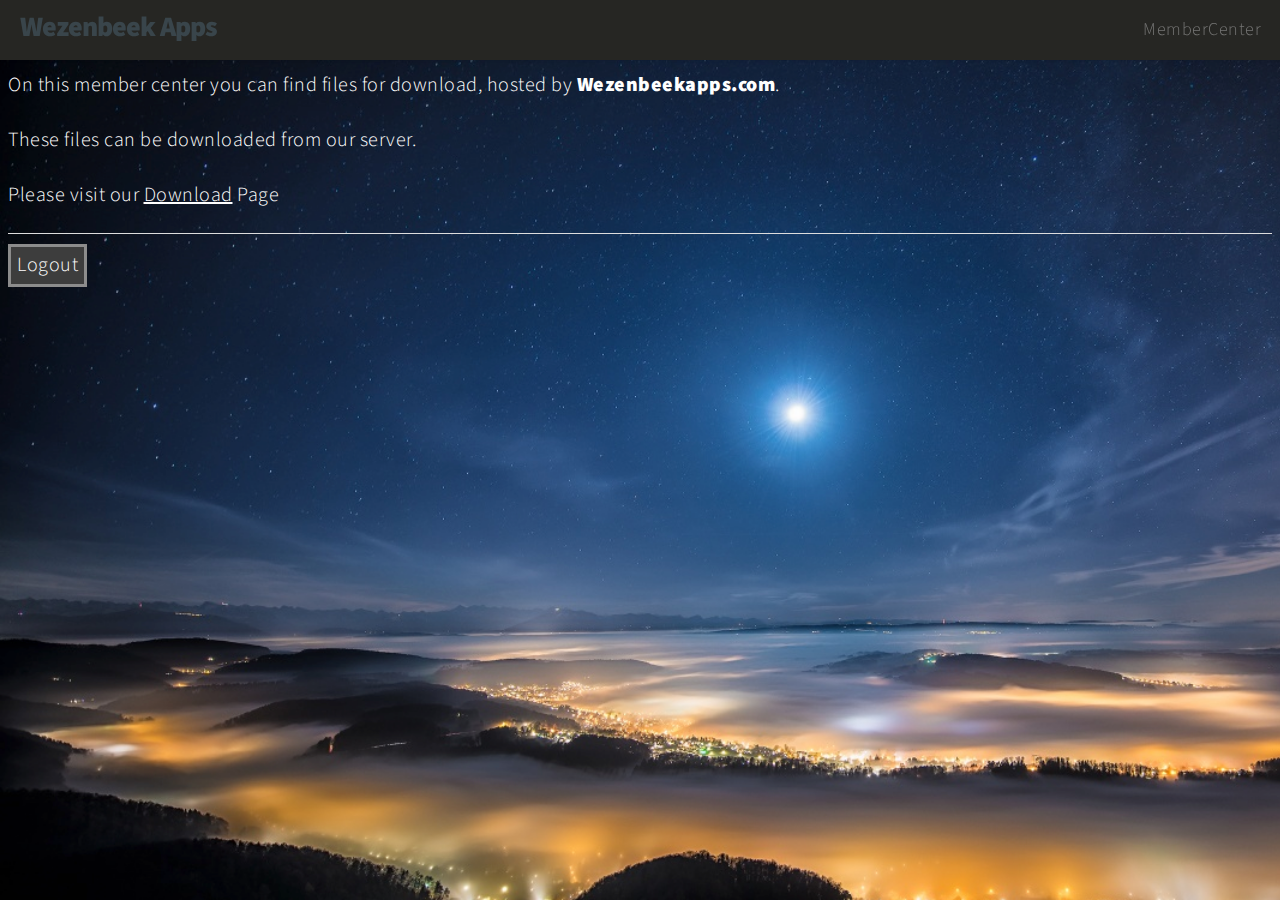
<file: LoginSite/home.html>
<html>
<title>Logged In : Member Center</title>
<head>
    <link rel="stylesheet" type="text/css" href="memberStyles.css">
</head>
<!-- Header -->
			<header id="header">

<!-- Logo -->
					<h1 id="logo"><a href="http://www.wezenbeekapps.com">Wezenbeek Apps</a></h1>
				
<!-- Nav -->
					<nav id="nav">
						<ul>
							<li>MemberCenter</li>
						</ul>
					</nav>

			</header>
<body>
    <p class="newsBody">
    <p>On this member center you can find files for download, hosted by <strong>Wezenbeekapps.com</strong>.</p>
    <p>These files can be downloaded from our server.</p>
    <p>Please visit our <a class="GoToFiles" href="Files.html">Download</a> Page</p>
    </p>
    <hr>
    <input type="button" class="LogOut" onclick="Alert(this.form)" value="Logout"/>    
</body>
<script language="javascript">
function Alert(form)/*function to check userid & password*/
{
    alert("Member is uitgelogd")
    history.go(-1)
}
</script>
</html>
</file>
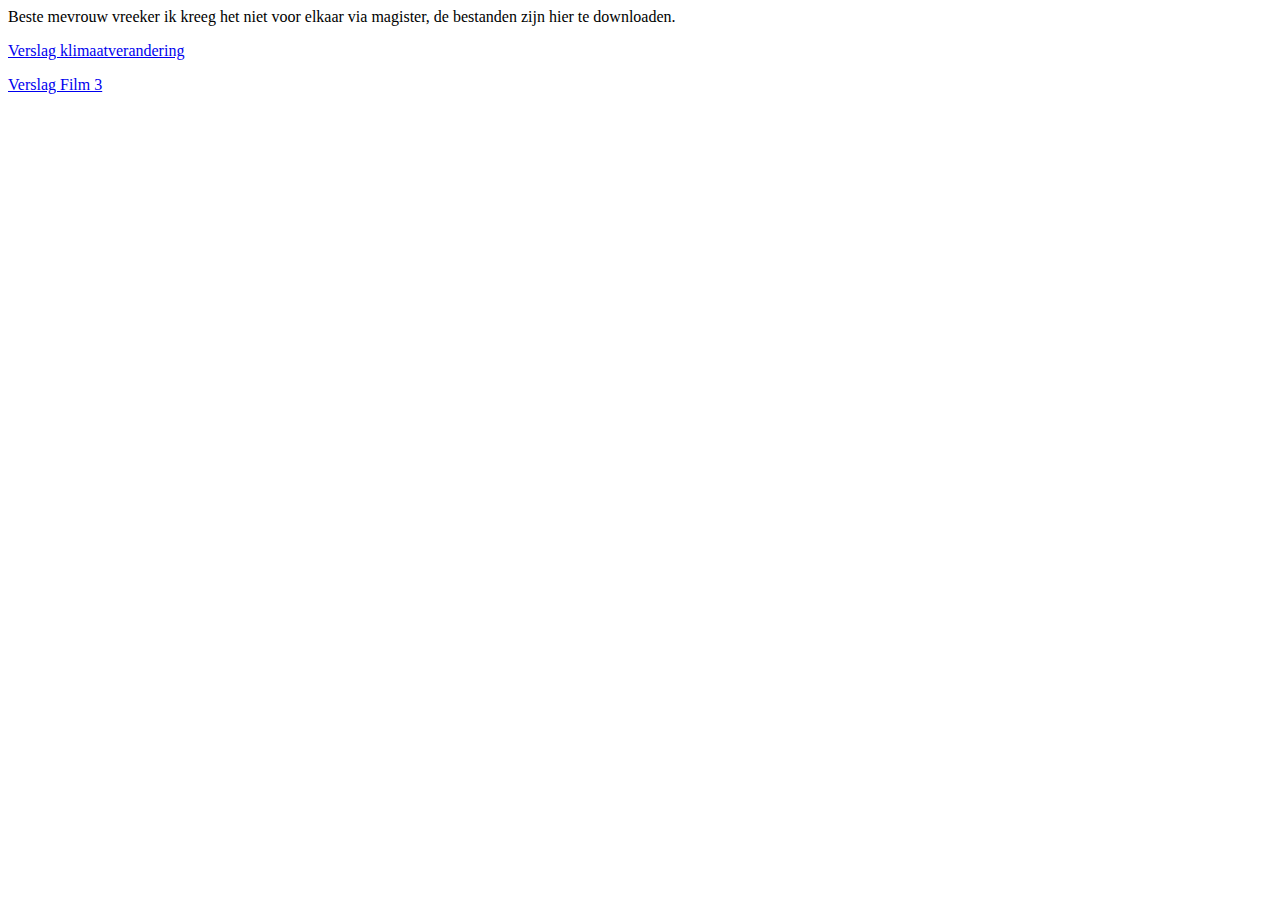
<file: LoginSite/vreeker.html>
<html>
    <p>Beste mevrouw vreeker ik kreeg het niet voor elkaar via magister, de bestanden zijn hier te downloaden.</p>
    <a href="Klimaatverandering.docx">Verslag klimaatverandering</a>
    <p></p>
    <a href="Film3VerslagRubenvanWezenbeek.docx">Verslag Film 3</a>
</html>
</file>
<file: LoginSite/memberStyles.css>
@charset 'UTF-8';
@import url(http://fonts.googleapis.com/css?family=Source+Sans+Pro:300,900);
@font-face{font-family:'FontAwesome';src:url('font/fontawesome-webfont.eot?v=4.0.1');src:url('font/fontawesome-webfont.eot?#iefix&v=4.0.1') format('embedded-opentype'),url('font/fontawesome-webfont.woff?v=4.0.1') format('woff'),url('font/fontawesome-webfont.ttf?v=4.0.1') format('truetype'),url('font/fontawesome-webfont.svg?v=4.0.1#fontawesomeregular') format('svg');font-weight:normal;font-style:normal}

/*********************************************************************************/
/* Header                                                                        */
/*********************************************************************************/

	#header {
		position: fixed;
		z-index: 10000;
		left: 0;
		top: 0;
		width: 100%;
		background: #262623;
		height: 3em;
		line-height: 3em;
		box-shadow: 0 0 0.15em 0 rgba(0,0,0,0.1);
	}
	
	body {
		padding-top: 3em;
	}
        
        #logo {
		position: absolute;
		left: 0.5em;
		top: 0;
		line-height: 0em;
		letter-spacing: -1px;
	}
	
		#logo a {
			font-size: 0.70em;
                        text-decoration: none;
		}
	
	#nav {
		position: absolute;
		right: 0.5em;
		top: 0;
		height: 3em;
		line-height: 3em;
                text-align: center;
	}

		#nav ul {
			margin: 0;
                        text-align: center;
		}

			#nav ul li {
				display: inline-block;
				margin-left: 0.5em;
				font-size: 0.9em;
				color: #757574;
				text-decoration: none;
				padding: 0 0.5em 0 0.5em;
                                text-align: center;
				}

body
{
    background-image: url(member.jpg);
    background-size: cover;
    background-repeat: no-repeat;
}
h1.Title
{
    color: #FFF;
    background-color: #3D3D3D;
    text-align: center;
}
hr.Member
{
    background-color: #FFF;
}
ul.FilesList
{
    color: #FFF;
}
ul.FilesList:hover
{
    color: #3D3D3D;
}
input.LogOut
{
    background-color: #3D3D3D;
    color: #FFF;
    border: solid;
    border-color: #8C8C8C 
}
input.LogOut:hover
{
    background-color: #8C8C8C;
    color: #3D3D3D;
    border: solid;
    border-color: #3D3D3D
}
input.GoBack
{
    background-color: #3D3D3D;
    color: #FFF;
    border: solid;
    border-color: #8C8C8C
}
input.GoBack:hover
{
    background-color: #8C8C8C;
    color: #3D3D3D;
    border: solid;
    border-color: #3D3D3D

}
a.GoToFiles:link
{
    color: #FFF;
}
a.GoToFiles:visited
{
    color: #FFF;
}
p{
    color: #FFF;
}
/*********************************************************************************/
/* Basic                                                                         */
/*********************************************************************************/

		
	body.loading * {
		-moz-transition: none !important;
		-webkit-transition: none !important;
		-o-transition: none !important;
		-ms-transition: none !important;
		transition: none !important;
	}

	body,input,textarea,select {
		font-family: 'Source Sans Pro', sans-serif;
		font-weight: 300;
		font-size: 15pt;
		line-height: 1.75em;
		color: #39454b;
		letter-spacing: 0.5px;
	}

	h1,h2,h3,h4,h5,h6 {
		font-weight: 900;
		color: inherit;
	}
	
		h1 a, h2 a, h3 a, h4 a, h5 a, h6 a {
			color: inherit;
			text-decoration: none;
		}
		
	h2 {
		font-size: 2.25em;
		letter-spacing: -2px;
		line-height: 1.25em;
	}
		
	strong, b {
		font-weight: 900;
		color: inherit;
	}
	
	em, i {
		font-style: italic;
	}

	a {
		color: #98c593;

		-moz-transition: all 0.2s ease-in-out, color 0.2s ease-in-out;
		-webkit-transition: all 0.2s ease-in-out, color 0.2s ease-in-out;
		-o-transition: all 0.2s ease-in-out, color 0.2s ease-in-out;
		-ms-transition: all 0.2s ease-in-out, color 0.2s ease-in-out;
		transition: all 0.2s ease-in-out, color 0.2s ease-in-out;
	}

	sub {
		position: relative;
		top: 0.5em;
		font-size: 0.8em;
	}
	
	sup {
		position: relative;
		top: -0.5em;
		font-size: 0.8em;
	}
	
	hr {
		border: 0;
		border-top: solid 1px #ddd;
	}
	
	blockquote {
		border-left: solid 0.5em #ddd;
		padding: 1em 0 1em 2em;
		font-style: italic;
	}
	
	p, ul, ol, dl, table {
		margin-bottom: 1em;
	}
		
	footer {
		margin-top: 2em;
	}

	br.clear {
		clear: both;
	}

/*********************************************************************************/
/* Touch Mode                                                                    */
/*********************************************************************************/

	body.touch {
	}
	
		body.touch .main {
			background-attachment: scroll !important;
		}
		
		body.touch .poptrox-popup {
		}

			body.touch .poptrox-popup .nav-next,
			body.touch .poptrox-popup .nav-previous,
			body.touch .poptrox-popup .closer {
				opacity: 1.0 !important;
			}
</file>
